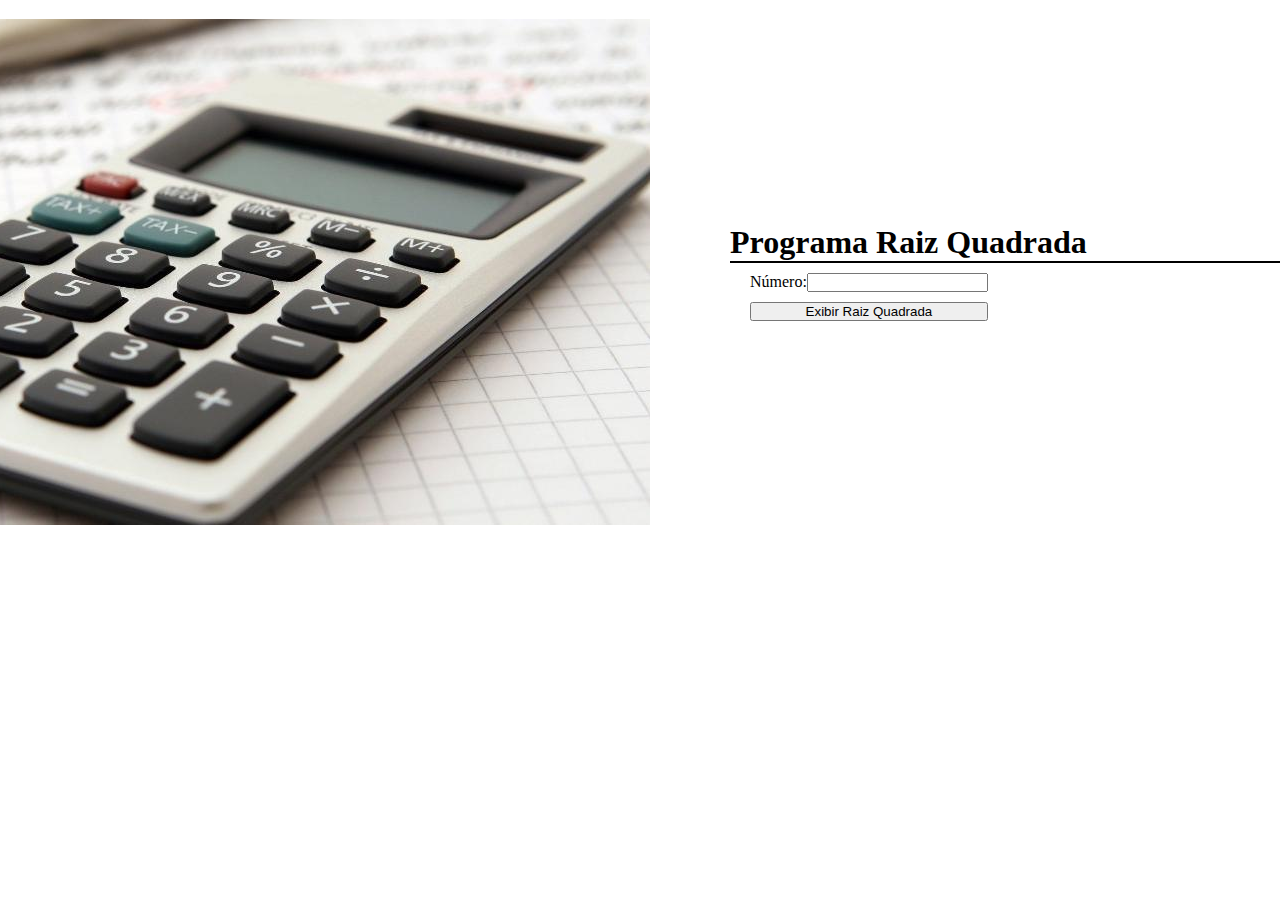
<file: atividade-Back End/index.html>
<!DOCTYPE html>
<html lang="en">

<head>
    <meta charset="UTF-8">
    <meta http-equiv="X-UA-Compatible" content="IE=edge">
    <meta name="viewport" content="width=device-width, initial-scale=1.0">
    <link href="https://cdn.jsdelivr.net/npm/bootstrap@5.2.3/dist/css/bootstrap.min.css" rel="stylesheet"
        integrity="sha384-rbsA2VBKQhggwzxH7pPCaAqO46MgnOM80zW1RWuH61DGLwZJEdK2Kadq2F9CUG65" crossorigin="anonymous">
    <link rel="stylesheet" href="style.css">
    <title>calculadora</title>
</head>

<body>

    <div class="quest mt-4">
        <img src="img/calculadora-1637952639313_v2_900x506.jpg" alt="">

        <div>
            <h1>Programa Raiz Quadrada</h1>
            <div class="line"></div>
            <div class="form">
                <label for="input">Número:<input id="input" type="number"></label>
                <button id="button" type="submit">Exibir Raiz Quadrada</button>

                <p class="output"></p>
            </div>
        </div>

    </div>
    <script src="./app.js"></script>
</body>

</html>
</file>
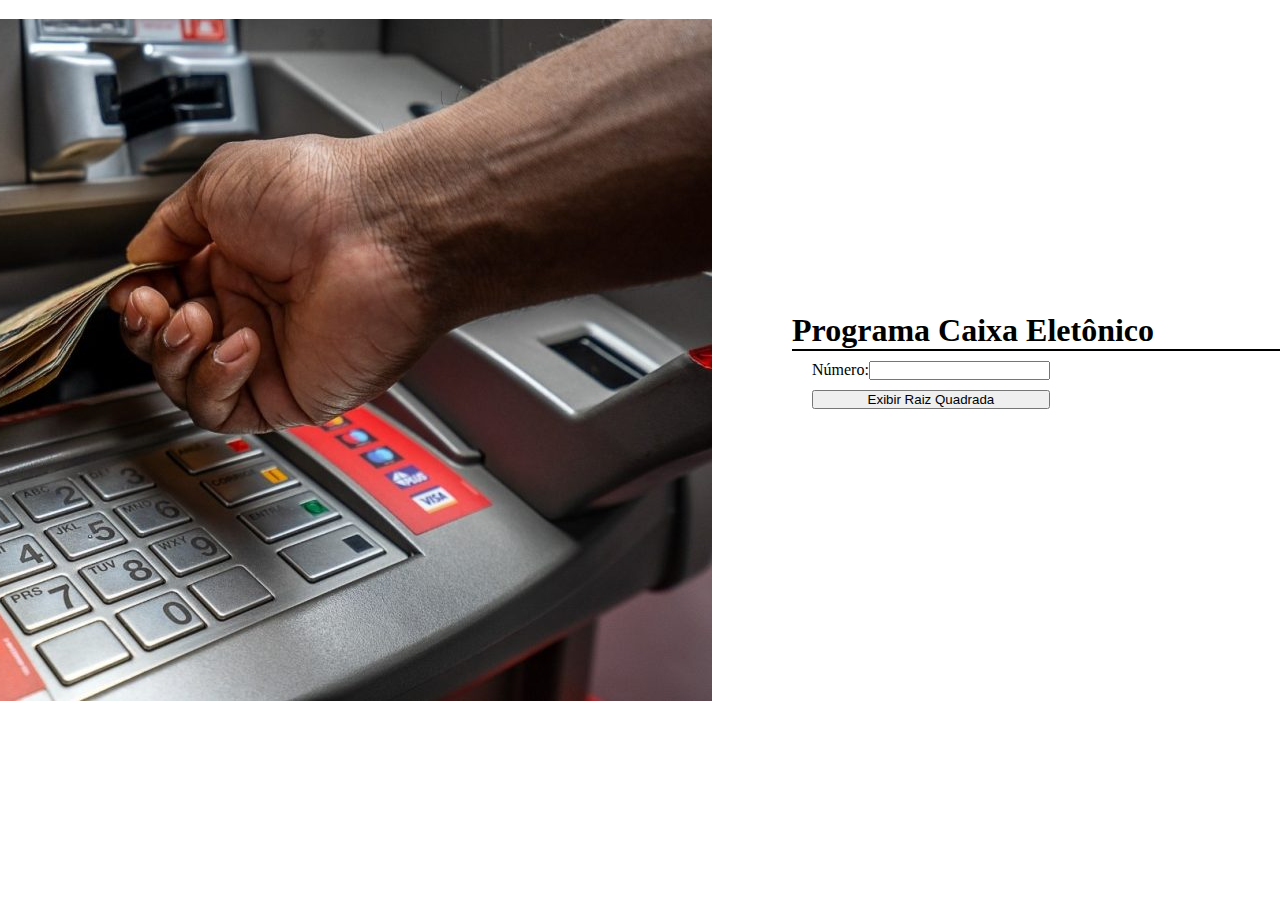
<file: atividade-Back End/atividade2/index.html>
<!DOCTYPE html>
<html lang="en">

<head>
    <meta charset="UTF-8">
    <meta http-equiv="X-UA-Compatible" content="IE=edge">
    <meta name="viewport" content="width=device-width, initial-scale=1.0">
    <link href="https://cdn.jsdelivr.net/npm/bootstrap@5.2.3/dist/css/bootstrap.min.css" rel="stylesheet"
        integrity="sha384-rbsA2VBKQhggwzxH7pPCaAqO46MgnOM80zW1RWuH61DGLwZJEdK2Kadq2F9CUG65" crossorigin="anonymous">
    <link rel="stylesheet" href="style.css">
    <title>caixa eletônico</title>
</head>

<body>

    <div class="quest mt-4">
        <img src="img/caixa eletrônico.jpg" alt="">

        <div>
            <h1>Programa Caixa Eletônico</h1>
            <div class="line"></div>
            <div class="form">
                <label for="input">Número:<input id="input" type="number"></label>
                <button id="button" type="submit">Exibir Raiz Quadrada</button>

                <p class="output"></p>
            </div>
        </div>

    </div>
    <script src="./app.js"></script>
</body>

</html>
</file>
<file: atividade-Back End/style.css>
*{
    margin: 0;
    padding: 0;
    box-sizing: border-box;
}
.quest {
    display: flex;
    justify-content: center;
    align-items: center;
    padding: 10px;
   margin-top: 9px;
   margin-left: 100px;
}
.quest h1{
    margin-left: 80px;
}
.line{
    width: 100vh;
    margin-left: 80px;
    border:0.5px solid #000;
}
.form{
    display: inline-flex;
margin-top: 10px;
    flex-direction: column;
    margin-left: 100px;
}
.form button{
    margin-top: 10px;
}
</file>
<file: atividade-Back End/atividade2/style.css>
*{
    margin: 0;
    padding: 0;
    box-sizing: border-box;
}
.quest {
    display: flex;
    justify-content: center;
    align-items: center;
    padding: 10px;
   margin-top: 9px;
   margin-left: 100px;
}
.quest h1{
    margin-left: 80px;
}
.line{
    width: 100vh;
    margin-left: 80px;
    border:0.5px solid #000;
}
.form{
    display: inline-flex;
margin-top: 10px;
    flex-direction: column;
    margin-left: 100px;
}
.form button{
    margin-top: 10px;
}
</file>
